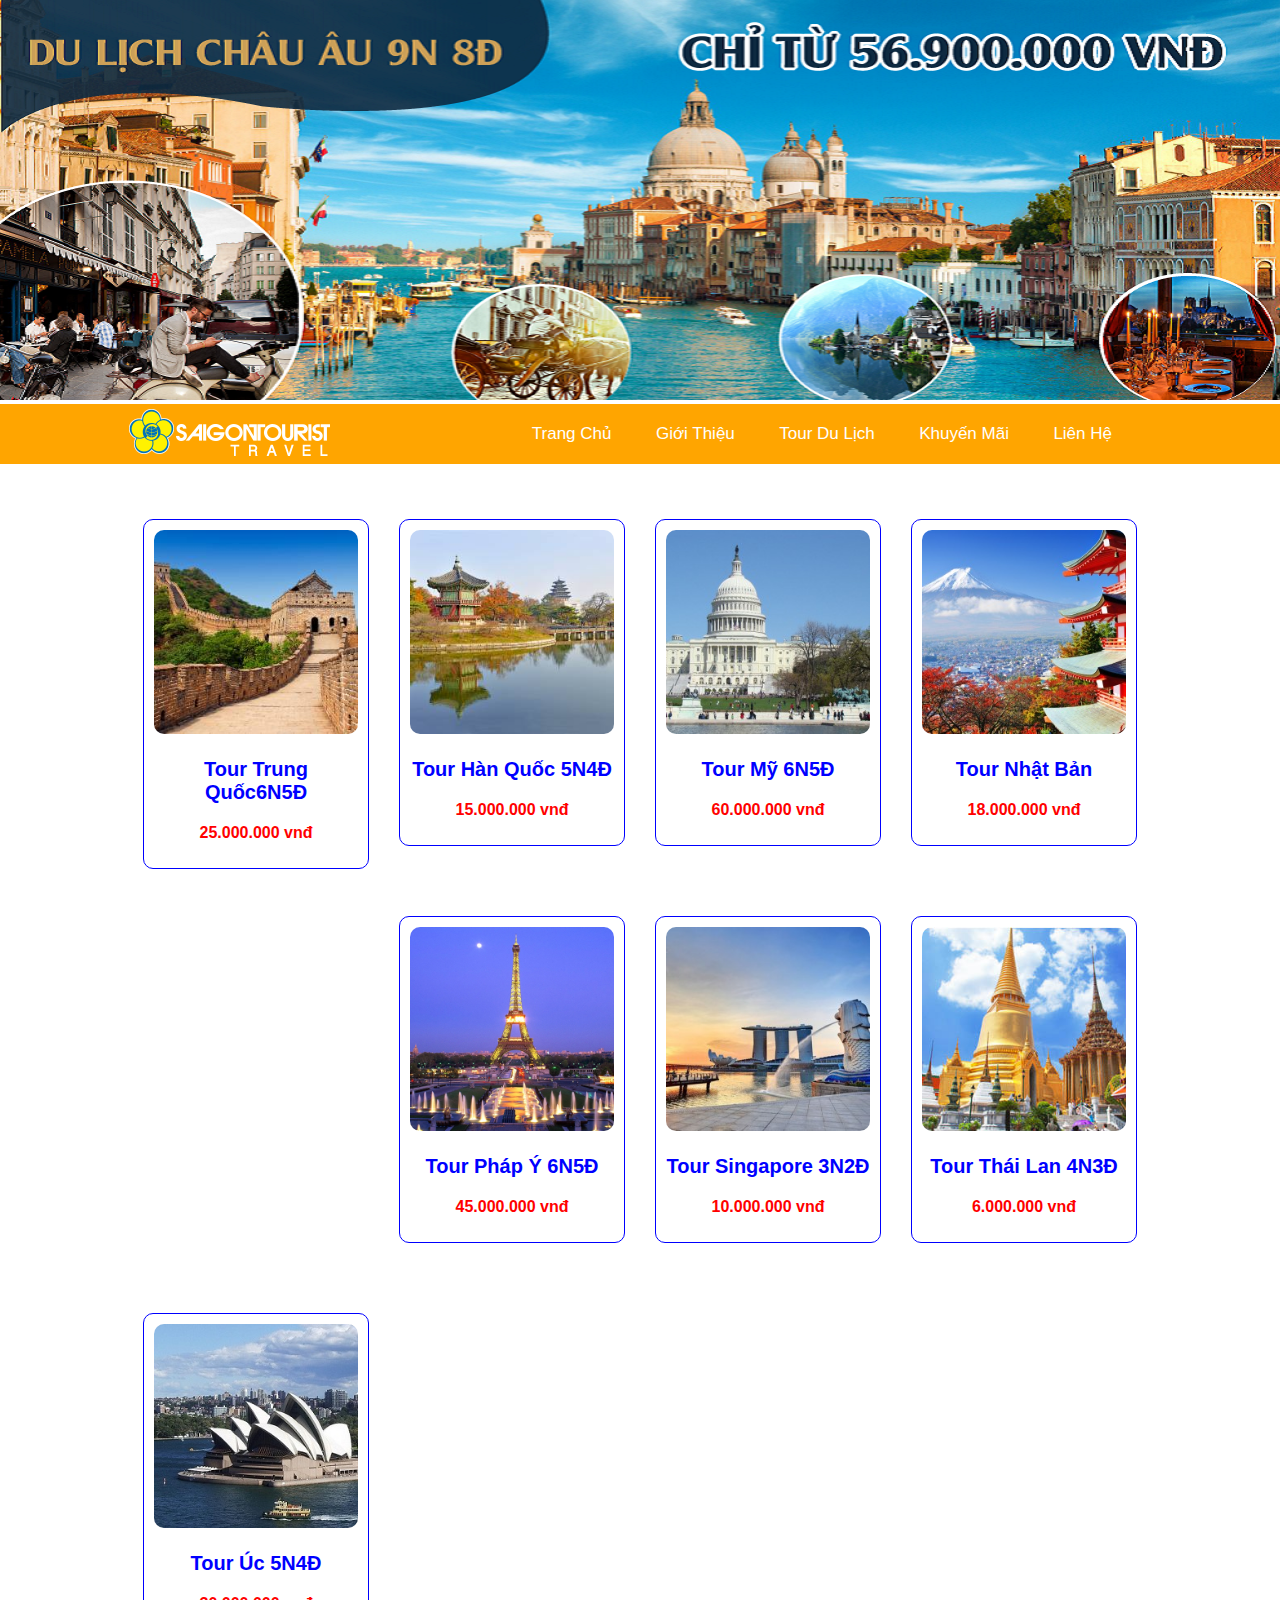
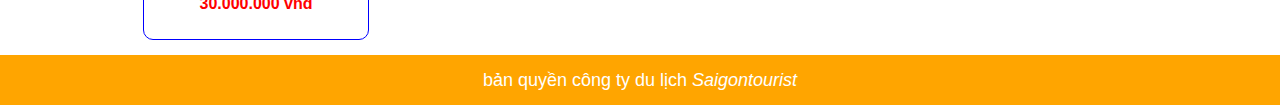
<file: index.html>
<!doctype html>
<html>
<head>
<meta charset="utf-8">
<title>sai gon tourist</title>
	<link rel="stylesheet" href="css2.css">
	<link rel="icon" href="img/favicon.png" type="image/x-icon">
</head>

<body>
	<img src="img/banner.png" alt="" class="img-100">
	<header>
		<div class="container">
			<div class="logo"><img src="img/logo.png" alt=""></div>
			<div class="menu">
				<a href="index.html">trang chủ</a>
				<a href="#">giới thiệu</a>
				<a href="#">tour du lịch</a>
				<a href="#">khuyến mãi</a>
				<a href="lien he.html">liên hệ</a>
			</div>	
		</div>
	</header>
	<main>
		<div class="container">
		<div class="w-25">
			<div class="vien"><img src="img/china.jpg" alt="" class="img-100 bo-goc">
				<p class="tour">Tour Trung Quốc6N5Đ</p>
				<p class="gia">25.000.000 vnđ</p>
			</div>
			</div>
		</div>
		<div class="container">
		<div class="w-25">
			<div class="vien"><img src="img/hàn.jpg" alt="" class="img-100 bo-goc">
				<p class="tour">Tour Hàn Quốc 5N4Đ</p>
				<p class="gia">15.000.000 vnđ</p>
			</div>
			</div>
		</div><div class="container">
		<div class="w-25">
			<div class="vien"><img src="img/mỹ.jpg" alt="" class="img-100 bo-goc">
				<p class="tour">Tour Mỹ 6N5Đ</p>
				<p class="gia">60.000.000 vnđ</p>
			</div>
			</div>
		</div><div class="container">
		<div class="w-25">
			<div class="vien"><img src="img/nhật.jpg" alt="" class="img-100 bo-goc">
				<p class="tour">Tour Nhật Bản</p>
				<p class="gia">18.000.000 vnđ</p>
			</div>
			</div>
		</div><div class="container">
		<div class="w-25">
			<div class="vien"><img src="img/pháp.jpg" alt="" class="img-100 bo-goc">
				<p class="tour">Tour Pháp Ý 6N5Đ</p>
				<p class="gia">45.000.000 vnđ</p>
			</div>
			</div>
		</div><div class="container">
		<div class="w-25">
			<div class="vien"><img src="img/singapore.jpg" alt="" class="img-100 bo-goc">
				<p class="tour">Tour Singapore 3N2Đ</p>
				<p class="gia">10.000.000 vnđ</p>
			</div>
			</div>
		</div><div class="container">
		<div class="w-25">
			<div class="vien"><img src="img/thai lan.jpg" alt="" class="img-100 bo-goc">
				<p class="tour">Tour Thái Lan 4N3Đ</p>
				<p class="gia">6.000.000 vnđ</p>
			</div>
			</div>
		</div><div class="container">
		<div class="w-25">
			<div class="vien"><img src="img/Úc.jpg" alt="" class="img-100 bo-goc">
				<p class="tour">Tour Úc 5N4Đ</p>
				<p class="gia">30.000.000 vnđ</p>
			</div>
			</div>
		</div>
	</main>
	<footer>
	<p>bản quyền công ty du lịch <i>Saigontourist</i></p>
	</footer>
</body>
</html>
</file>
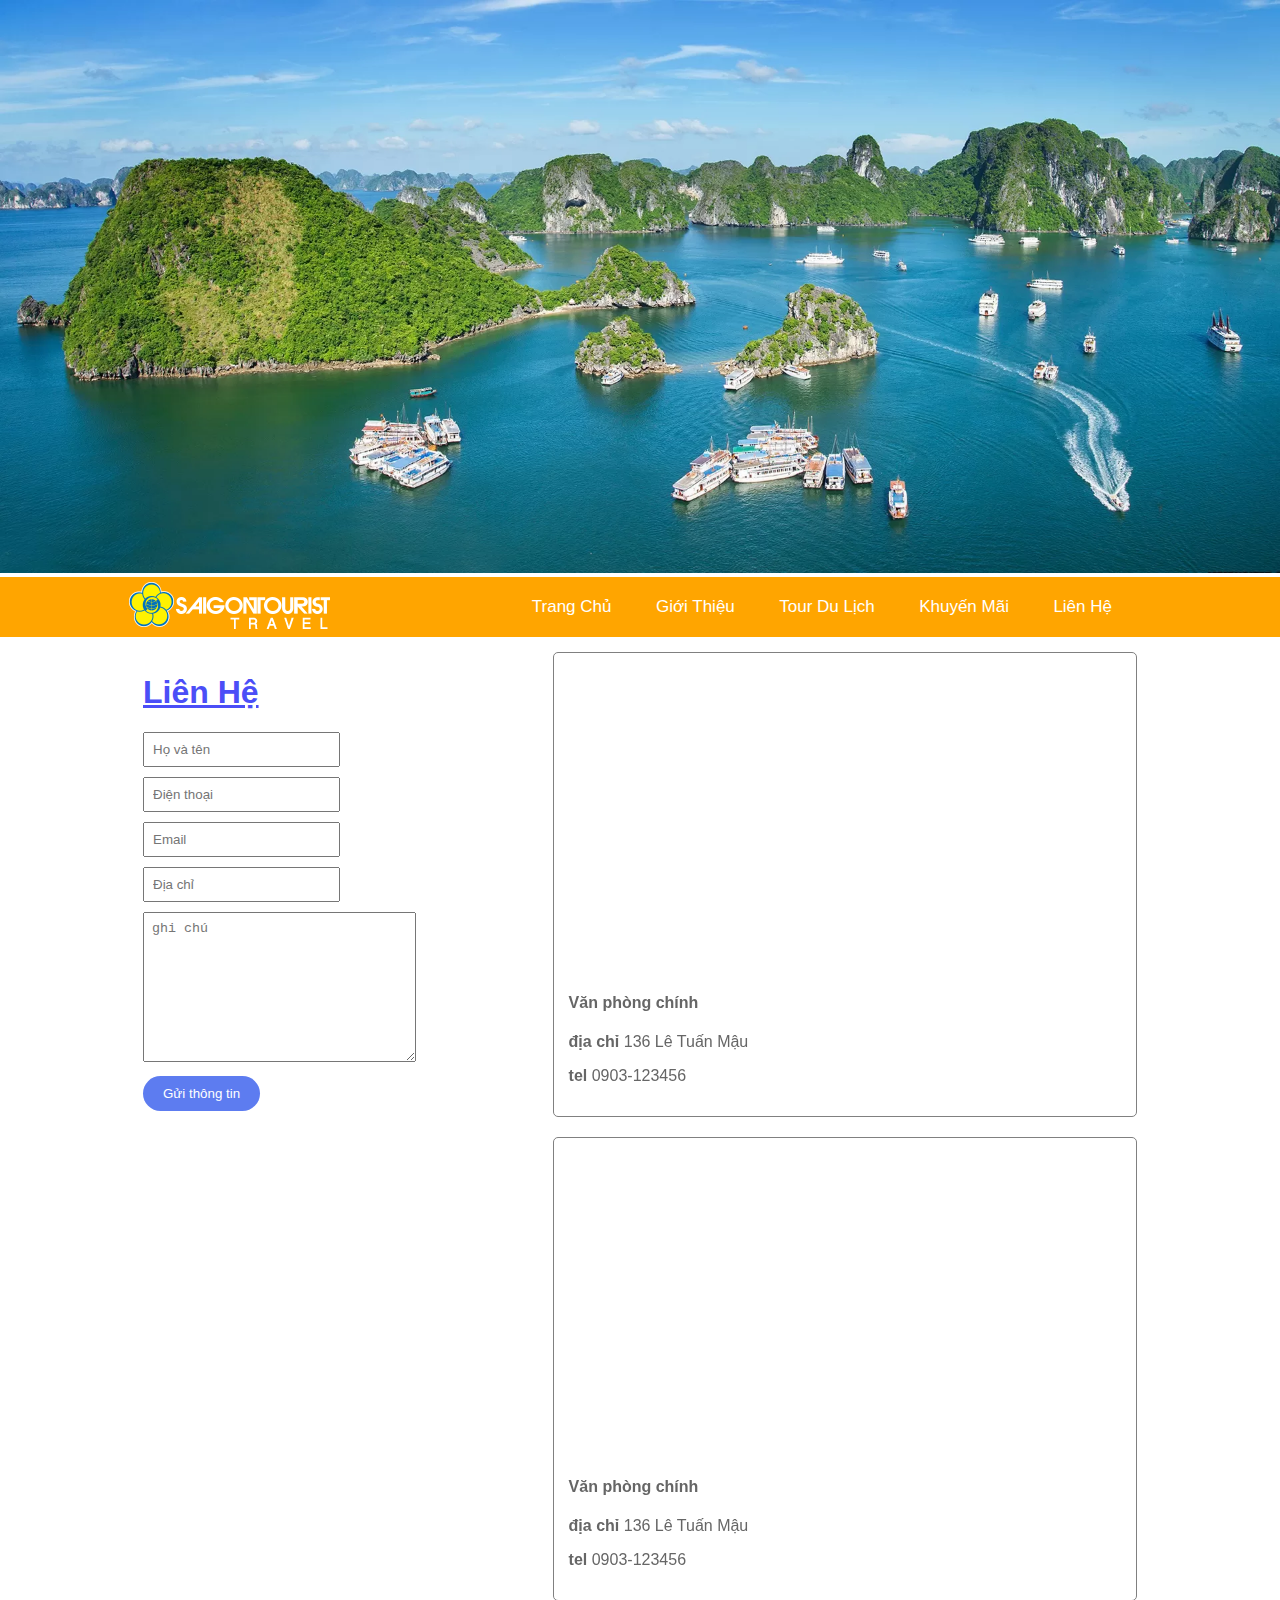
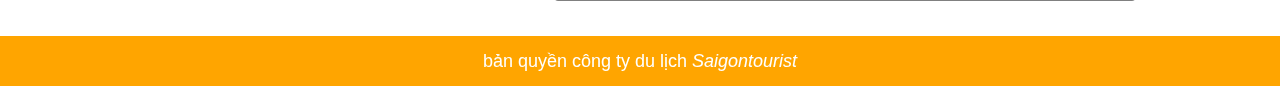
<file: lien he.html>
<!doctype html>
<html>
<head>
<meta charset="utf-8">
<title>liên hệ</title>
	<link rel="stylesheet" href="css2.css">
	<link rel="icon" href="img/favicon.png" type="image/x-icon">
</head>

<body>
	<img src="img/banner-04.webp" alt="" class="img-100">
	<header>
		<div class="container">
			<div class="logo"><img src="img/logo.png" alt=""></div>
			<div class="menu">
				<a href="index.html">trang chủ</a>
				<a href="#">giới thiệu</a>
				<a href="#">tour du lịch</a>
				<a href="#">khuyến mãi</a>
				<a href="#">liên hệ</a>
			</div>	
		</div>
	</header>
	<main>
		<div class="container">
		<div class="w-40">
			<h1 class="text-xanh"><u>Liên Hệ</u></h1>
			<form action="#">
				<input type="text" placeholder="Họ và tên" class="form-control"> <br>
				<input type="tel" placeholder="Điện thoại" class="form-control"> <br>
				<input type="email" placeholder="Email" class="form-control"> <br>
				<input type="text" placeholder="Địa chỉ" class="form-control"> <br>
				<textarea name="message" class="form-control" placeholder="ghi chú" style="height: 150px" id="" cols="30" rows="10"></textarea> <br>
				<button type="submit" class="btn">Gửi thông tin</button>
			</form>
		</div>
		<div class="w-60">
			<div class="vien-xam">
				<iframe src="https://www.google.com/maps/embed?pb=!1m18!1m12!1m3!1d31357.58480199656!2d106.6237952!3d10.757734399999999!2m3!1f0!2f0!3f0!3m2!1i1024!2i768!4f13.1!3m3!1m2!1s0x31752c5418e29ea1%3A0x5d0d5c26049741ea!2sBinh%20Tan%20District%20Hospital!5e0!3m2!1sen!2s!4v1743829436690!5m2!1sen!2s" width="100%" height="300" style="border:0;" allowfullscreen="" loading="lazy" referrerpolicy="no-referrer-when-downgrade"></iframe>
				<h4>Văn phòng chính</h4>
				<p><b>địa chỉ</b> 136 Lê Tuấn Mậu</p>
				<p><b>tel</b> 0903-123456</p>
			</div>
			<div class="vien-xam">
				<iframe src="https://www.google.com/maps/embed?pb=!1m18!1m12!1m3!1d31357.58480199656!2d106.6237952!3d10.757734399999999!2m3!1f0!2f0!3f0!3m2!1i1024!2i768!4f13.1!3m3!1m2!1s0x31752c5418e29ea1%3A0x5d0d5c26049741ea!2sBinh%20Tan%20District%20Hospital!5e0!3m2!1sen!2s!4v1743829436690!5m2!1sen!2s" width="100%" height="300" style="border:0;" allowfullscreen="" loading="lazy" referrerpolicy="no-referrer-when-downgrade"></iframe>
				<h4>Văn phòng chính</h4>
				<p><b>địa chỉ</b> 136 Lê Tuấn Mậu</p>
				<p><b>tel</b> 0903-123456</p>
			</div>
		</div>
			</div>
	</main>
	
	<footer>
	<p>bản quyền công ty du lịch <i>Saigontourist</i></p>
	</footer>
</body>
</html>
</file>
<file: css2.css>
@charset "utf-8";
/* CSS Document */

*{box-sizing: border-box}
body{ font-family: Gotham, "Helvetica Neue", Helvetica, Arial, "sans-serif"; font-size: 16px; color: #666666; margin: 0
}
.img-100{
	width: 100%; height: auto
}
.container{
	width: 80%; margin: 0 auto
}
header{
	width: 100%;height: 60px; background-color: orange
}
.logo{
	float: left
}
.menu{
	float: right; padding: 20px	
}
.menu a{
	padding: 10px 20px;text-decoration: none; text-transform: capitalize; color: white; font-size: 17px
}
.menu a:hover{
	color: blue
}
/*xong trang chu*/
main{
	width: 100%;min-height: 500px; clear: both
}
.w-25{
	width: 25%; padding: 15px; float: left
}
.w-40{
	width: 40%; padding: 15px; float: left
}
.w-60{
	width: 60%; padding: 15px; float: left
}
.vien{
	width: 100%; min-height: 200px; border: 1px solid blue; border-radius: 10px; text-align: center; padding: 10px; margin-top: 40px
}
.bo-goc{
	border-radius: 10px
}
.tour{
	font-size: 20px; font-weight: bold; color: blue
}
.gia{
	color: red; font-weight: 700
}
footer{
	width: 100%; height: 50px;background-color: orange; clear: both;text-align: center; color: white; font-size: 18px; line-height: 50px
}
.vien-xam{
	width: 100%; min-height: 300px; border: 1px solid gray; border-radius: 5px; padding: 15px; margin-bottom: 20px
}
.form-control{
	padding: 8px; margin-bottom: 10px
}
.btn{
	padding: 10px 20px;background-color: #5D7CF0;color: white;border: none;border-radius: 20px; cursor: pointer
}
.btn:hover{
	background-color: #0A1186
}
.nhap-lai{
	padding: 10px 20px; margin-left: 15px;background-color: #F48789;border: none;color: white;border-radius: 20px; cursor: pointer
}
.nhap-lai:hover{
	background-color: #A40E11
}
.text-xanh{
	color: #4B4EF7
}
</file>
